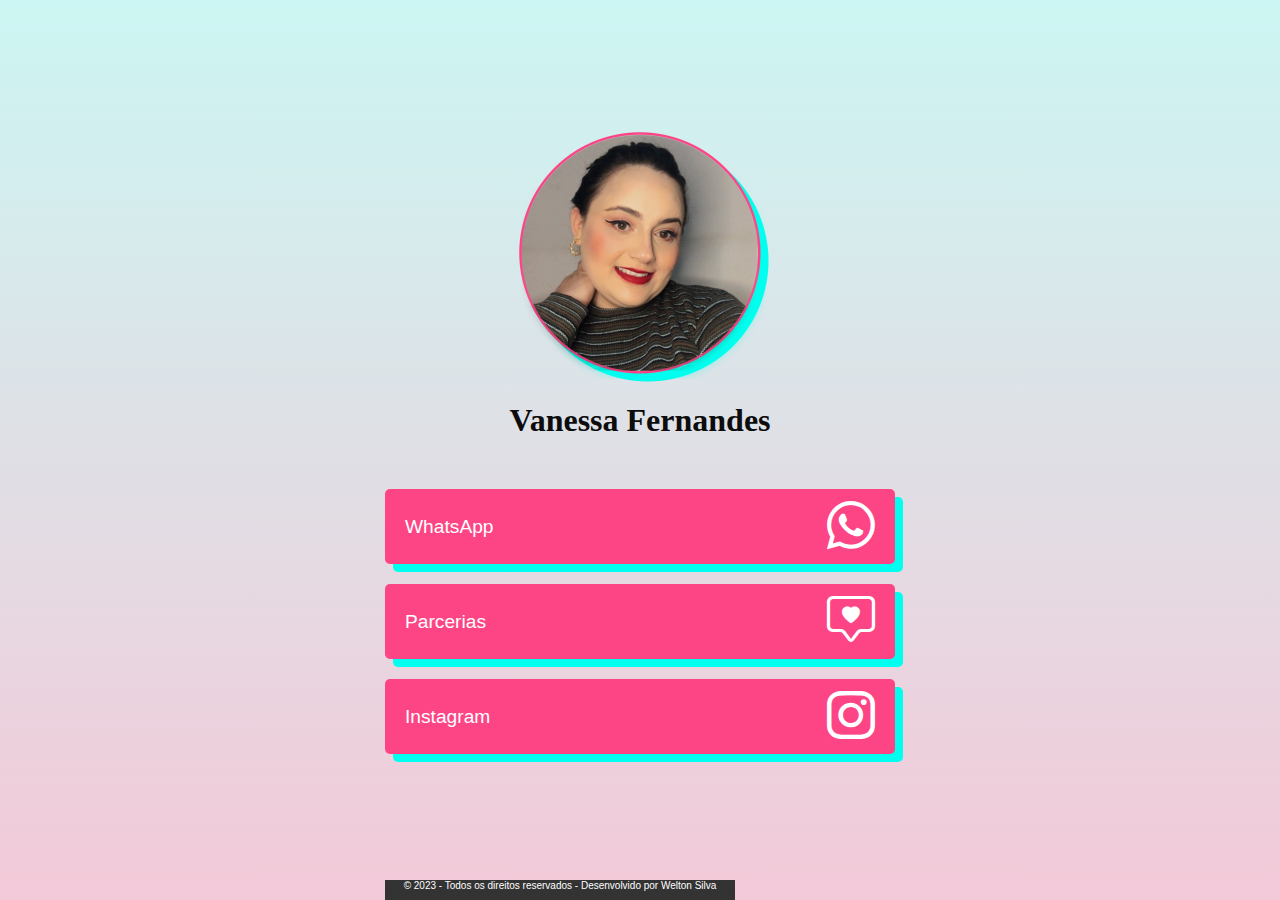
<file: index.html>
<!DOCTYPE html>
<html lang="pt-br">
<head>
    <meta charset="UTF-8">
    <meta name="viewport" content="width=device-width, initial-scale=1.0">
    <link rel="stylesheet" href="https://cdn.jsdelivr.net/npm/bootstrap-icons@1.10.5/font/bootstrap-icons.css"/>
    <title>BIOS</title>
    <link rel="stylesheet" href="styles.css">
    
</head>

<body>
    <div class="container">
        <header>
            <img src="Logo .png" alt="logo">
            <h1>Vanessa Fernandes</h1>
            <p></p>
        </header>
        <section class="Botões-Links">
            <a href="https://wa.me/+5519999893289" target="_blank" class="link">
            <button class="degrade">
                <span>WhatsApp</span>
                <i class="bi bi-whatsapp"></i>
            </button>
        </a>
        <a href="parcerias.html" target="_blank" class="link">
            <button class="degrade">
                <span>Parcerias</span>
                <i class="bi bi-chat-square-heart"></i>
            </button>
        </a>

    </a>
    <a href="https://www.instagram.com/vaanfernands/?hl=pt-br" target="_blank" class="link">
        <button class="degrade">
            <span>Instagram</span>
            <i class="bi bi-instagram"></i>
        </button>
    </a>
    </a>
        </section>
        <br>
   <div class="rodape">
        <p>&copy; 2023 - Todos os direitos reservados - Desenvolvido por Welton Silva</p>
</div>
</body>
</html>
</file>
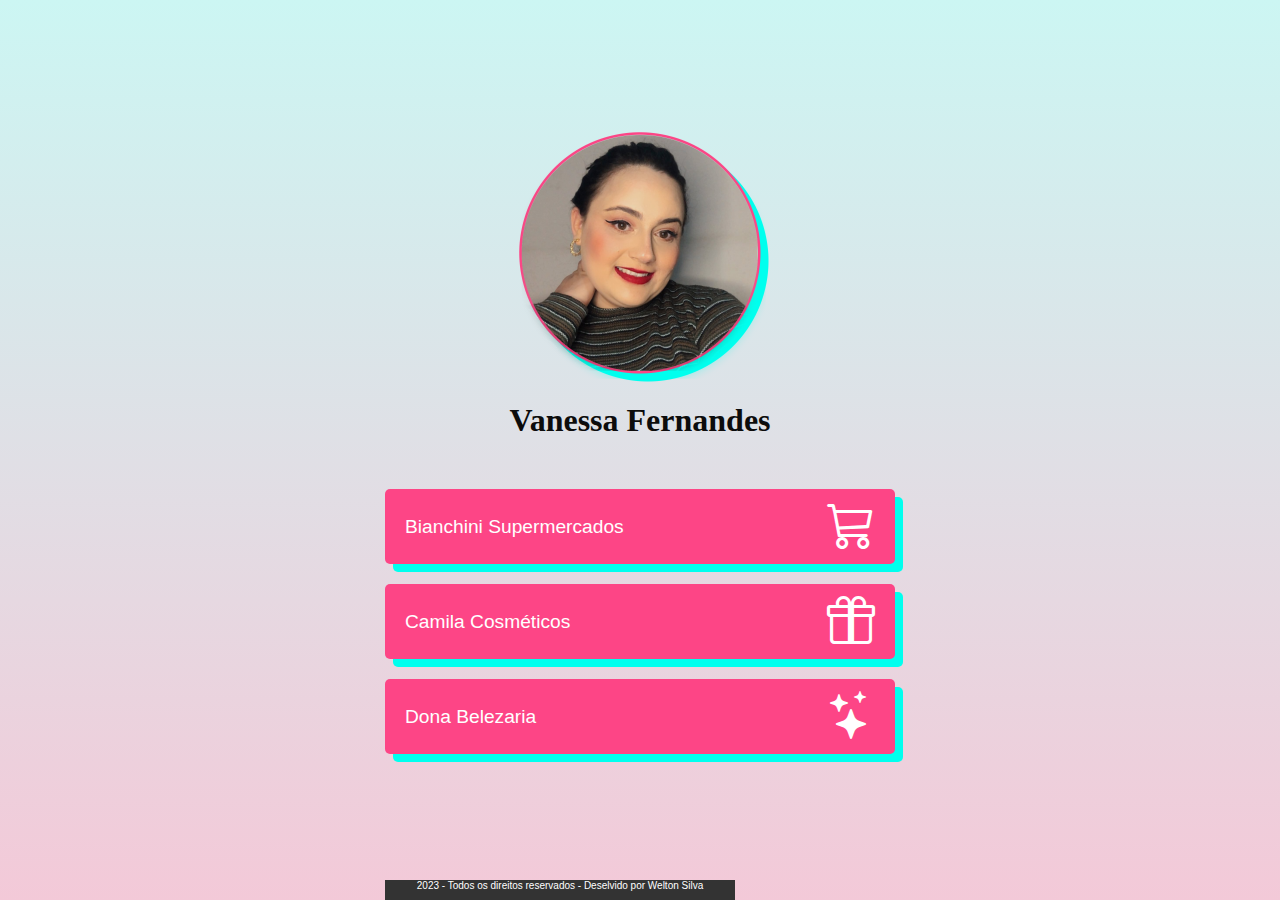
<file: parcerias.html>
<!DOCTYPE html>
<html lang="pt-br">
<head>
    <meta charset="UTF-8">
    <meta name="viewport" content="width=device-width, initial-scale=1.0">
    <meta charset="UTF-8">
    <meta name="viewport" content="width=device-width, initial-scale=1.0">
    <link rel="stylesheet" href="https://cdn.jsdelivr.net/npm/bootstrap-icons@1.10.5/font/bootstrap-icons.css"/>
    <title>BIOS</title>
    <link rel="stylesheet" href="styles.css">
    <title>Parceria</title>
</head>
<body>
    <div class="container">
        <header>
            <img src="Logo .png" alt="logo">
            <h1>Vanessa Fernandes</h1>
        </header>
    <section class="Botões-Links">
        <a href="https://www.instagram.com/bianchinisupermercado/?hl=pt-br" target="_blank" class="link">
        <button class="degrade">
            <span>Bianchini Supermercados</span>
            <i class="bi bi-cart3"></i>
        </button>
        <a href="https://instagram.com/camilacosmeticositirapina?igshid=MzRlODBiNWFlZA==" target="_blank" class="link">
            <button class="degrade">
                <span>Camila Cosméticos</span>
                <i class="bi bi-gift"></i>
            </button>
        <a href="https://instagram.com/donabelezaria?igshid=MzRlODBiNWFlZA==" target="_blank" class="link">
            <button class="degrade">
                <span>Dona Belezaria</span>
                    <i class="bi bi-stars"></i>
            </button>
        <br>
<div class="rodape">
        <p><a href="https://www.supermercadobianchini.com.br/trabalhe-conosco/" target="_blank" class="link"></a> 2023 - Todos os direitos reservados - Deselvido por Welton Silva</p>
</div>


</body>
</html>
</file>
<file: styles.css>
*{
    margin: 0;
    padding: 0;
    box-sizing: border-box;
    font-family: 'Outfit', sans-serif;

}

html{
    height: 100vh;
    font: 14px;
}

body{
    background-image: linear-gradient(0deg, #f3c9d8, #ccf6f3);
    height: 100%;
}

.container{
    height: 100%;
    max-width: 550px;
    margin: 0 auto;
    display: flex;
    flex-direction: column;
    justify-content: center;
    padding: 20px;
    color: rgb(0, 0, 0);
}
a{
    text-decoration: none;
    color: #fff;
}


.degrade{
    background-color: #fd4586;
    -webkit-box-shadow: 8px 8px 0 #00ffee;
    
}

header{
    text-align: center;
    margin-bottom: 40px;
}

header img{
    max-width: 250px;
    margin-bottom: 20px;
    /* box-shadow: 8px 20px 0 #00ffee; */
    filter: drop-shadow(8px 8px 0 #00ffee);
    

}

header h1{
    font-size: 2em;
    margin-bottom: 10px;
    color: #0c0c0c;
    font-family:Goudy Old Style, Garamond, Big Caslon, Times New Roman, serif
}

section.Botões-Links{
    display: flex;
    flex-direction: column;
    gap: 20px;
    
}

a.link button{
    width: 100%;
    padding: 10px 20px;
    display: flex;
    align-items: center;
    justify-content: space-between;
    border: none;
    border-radius: 5px;
    font-size: 1.2em;
    cursor: pointer;
    color: #fff;
    transition: all 500ms ease;

    
}
.footer{
    color: #ff0000;
}

a.link i{
    font-size: 2.5em;

}

a.link button:houver{
    transform: scale(3.05);
}

@media screen and (max-width: 768px) {    
    .container{
    display: block;
}    
    .container_caixa{
    margin: 10em 10em;
}}
.rodape {
    background-color: #333;
	color: #fff;
	padding: 0%;
	text-align: center;
	margin-top: 2%;
	font-size: 10px;
	position: fixed;
	bottom: 0;
	z-index: 2;
	width: 350px;
      	height: 20px;
    
    
}
</file>
